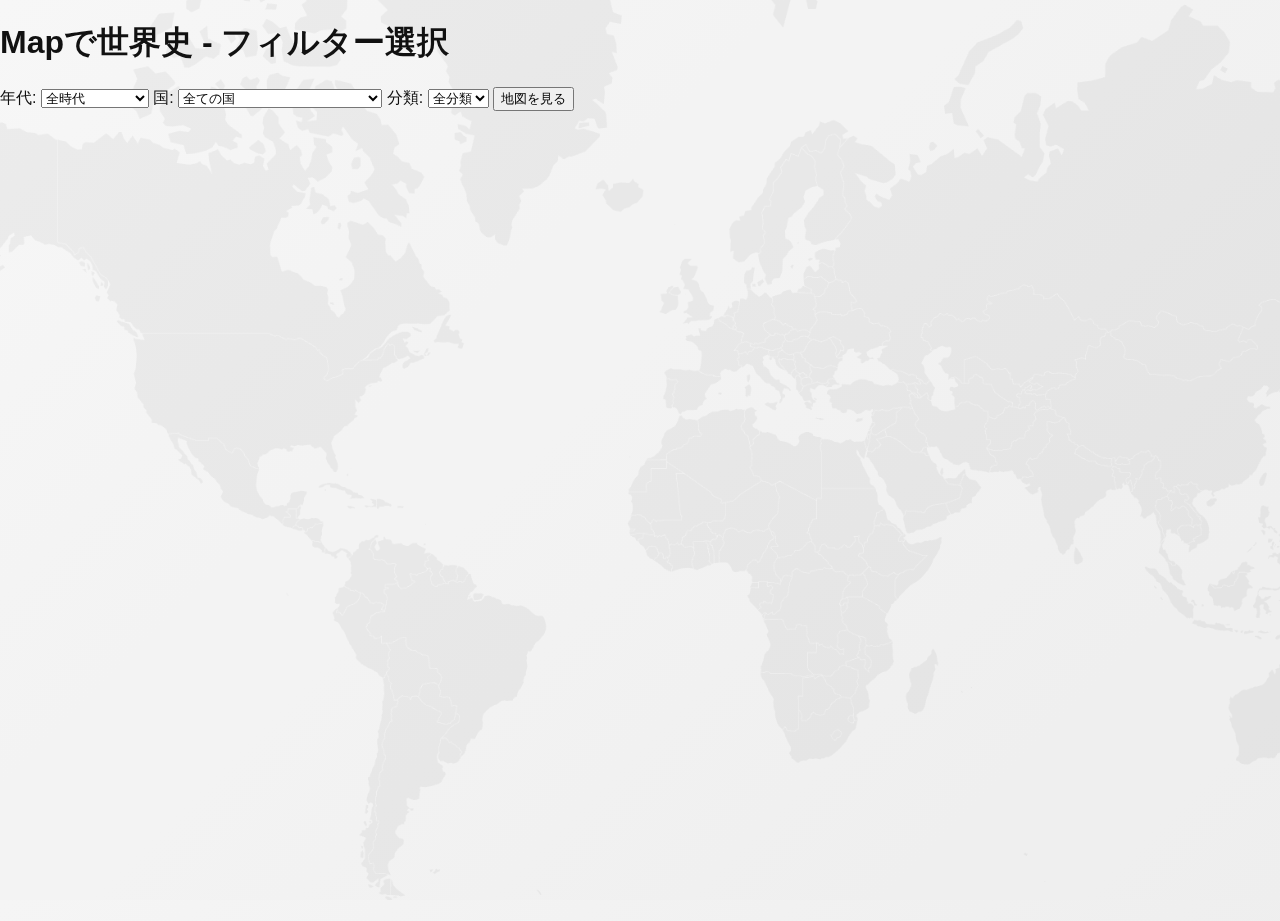
<file: index.html>
<!DOCTYPE html>
<html lang="ja">
<head>
  <meta charset="UTF-8" />
  <meta name="viewport" content="width=device-width, initial-scale=1.0" />
  <title>Mapで世界史</title>
  <link rel="stylesheet" href="style.css" />
  <link rel="manifest" href="manifest.json" />
  <link rel="icon" href="favicon.png" type="image/png" />
  <script src="script.js" defer></script>
  <style>
    html, body {
      height: 100%;
      margin: 0;
      padding: 0;
    }
  </style>
</head>
<body>
<h1>Mapで世界史 - フィルター選択</h1>

<form id="filterForm">
  <label for="year">年代:</label>
  <select name="year" id="year">
    <option value="all">全時代</option>
    <option value="〜1500">〜1500年</option>
    <option value="1500〜1800">1500〜1800年</option>
    <option value="1800〜1900">1800〜1900年</option>
    <option value="1900〜">1900年〜</option>
  </select>

  <label for="country">国:</label>
  <select name="country" id="country">
    <option value="all">全ての国</option>
    <option value="オーストリア＝ハンガリー帝国">オーストリア＝ハンガリー帝国</option>
    <option value="フランス">フランス</option>
  </select>

  <label for="category">分類:</label>
  <select name="category" id="category">
    <option value="all">全分類</option>
    <option value="戦争">戦争</option>
    <option value="革命">革命</option>
  </select>

  <button type="submit">地図を見る</button>
</form>

<script>
document.getElementById('filterForm').addEventListener('submit', function (e) {
  e.preventDefault();
  const year = document.getElementById('year').value;
  const country = document.getElementById('country').value;
  const category = document.getElementById('category').value;
  window.location.href = `map.html?year=${encodeURIComponent(year)}&country=${encodeURIComponent(country)}&category=${encodeURIComponent(category)}`;
});
</script>
</body>
</html>
</file>
<file: style.css>
/* ポップアップ内のリンクグループにレスポンシブ対応 */
.popup-links {
  display: flex;
  flex-wrap: wrap;
  justify-content: center;
  gap: 10px;
  font-size: 14px;
  margin-top: 12px;
}

.popup-links a {
  color: #2196F3;
  text-decoration: none;
  padding: 4px 6px;
}

.popup-links a:hover {
  text-decoration: underline;
}

/* スマホサイズでは縦並びにする */
@media (max-width: 480px) {
  .popup-links {
    flex-direction: column;
    align-items: center;
  }
}
html, body {
  height: 100%;
  margin: 0;
  padding: 0;
}

#map {
  width: 100vw;
  height: 100vh;
}


body {
  font-family: 'Noto Sans JP', sans-serif;
  color: #111;
  background: linear-gradient(135deg, #f5f5f5, #eaeaea);
}

header {
  text-align: center;
  padding: 60px 20px 30px;
  background: rgba(255, 255, 255, 0.50); /* 背景を半透明に変更 */
}

header h1 {
  font-size: 2.4rem;
  margin: 0;
  font-weight: 700;
}
header h1::after {
  content: "";
  display: block;
  width: 100%;
  max-width: 240px; /* approximate width of the "Mapで世界史" text */
  height: 1px; /* thinner line */
  background-color: #111;
  margin: 6px auto 0; /* adjust vertical spacing */
}

/* .lead-bar {
  width: 64px;
  height: 3px;
  background-color: #111;
  margin: 16px auto 0;
  border-radius: 2px;
} */
.lead-bar {
  width: fit-content;
  height: 1px; /* thinner line */
  background-color: #111;
  margin: 8px auto 0;
  border-radius: 2px;
}

header .lead {
  font-size: 1.1rem;
  margin-top: 10px;
  color: #555;
  text-align: center;
  font-weight: 500;
}

main {
  max-width: 720px;
  margin: 60px auto 0 auto;
  padding: 30px 20px;
  background: #fff;
  box-shadow: 0 0 12px rgba(0,0,0,0.05);
  border-radius: 8px;
}

.filter-form {
  display: flex;
  flex-direction: column;
  gap: 20px;
}

.filter-group label {
  font-weight: bold;
  margin-bottom: 6px;
  display: inline-block;
}

.filter-group select {
  font-size: 1rem;
  padding: 8px;
  width: 100%;
  border: 1px solid #ccc;
  border-radius: 4px;
}

.view-map-btn {
  margin-top: 20px;
  padding: 12px;
  font-size: 1rem;
  background-color: #1a73e8;
  color: white;
  border: none;
  border-radius: 6px;
  cursor: pointer;
  transition: background-color 0.3s;
}

.view-map-btn:hover {
  background-color: #155cc2;
}

body::before {
  content: "";
  position: fixed;
  top: 0; left: 0;
  width: 100%; height: 100%;
  background: url("images/whitemap.png") center/cover no-repeat;
  opacity: 0.2;
  z-index: -1;
  pointer-events: none;
}
</file>
